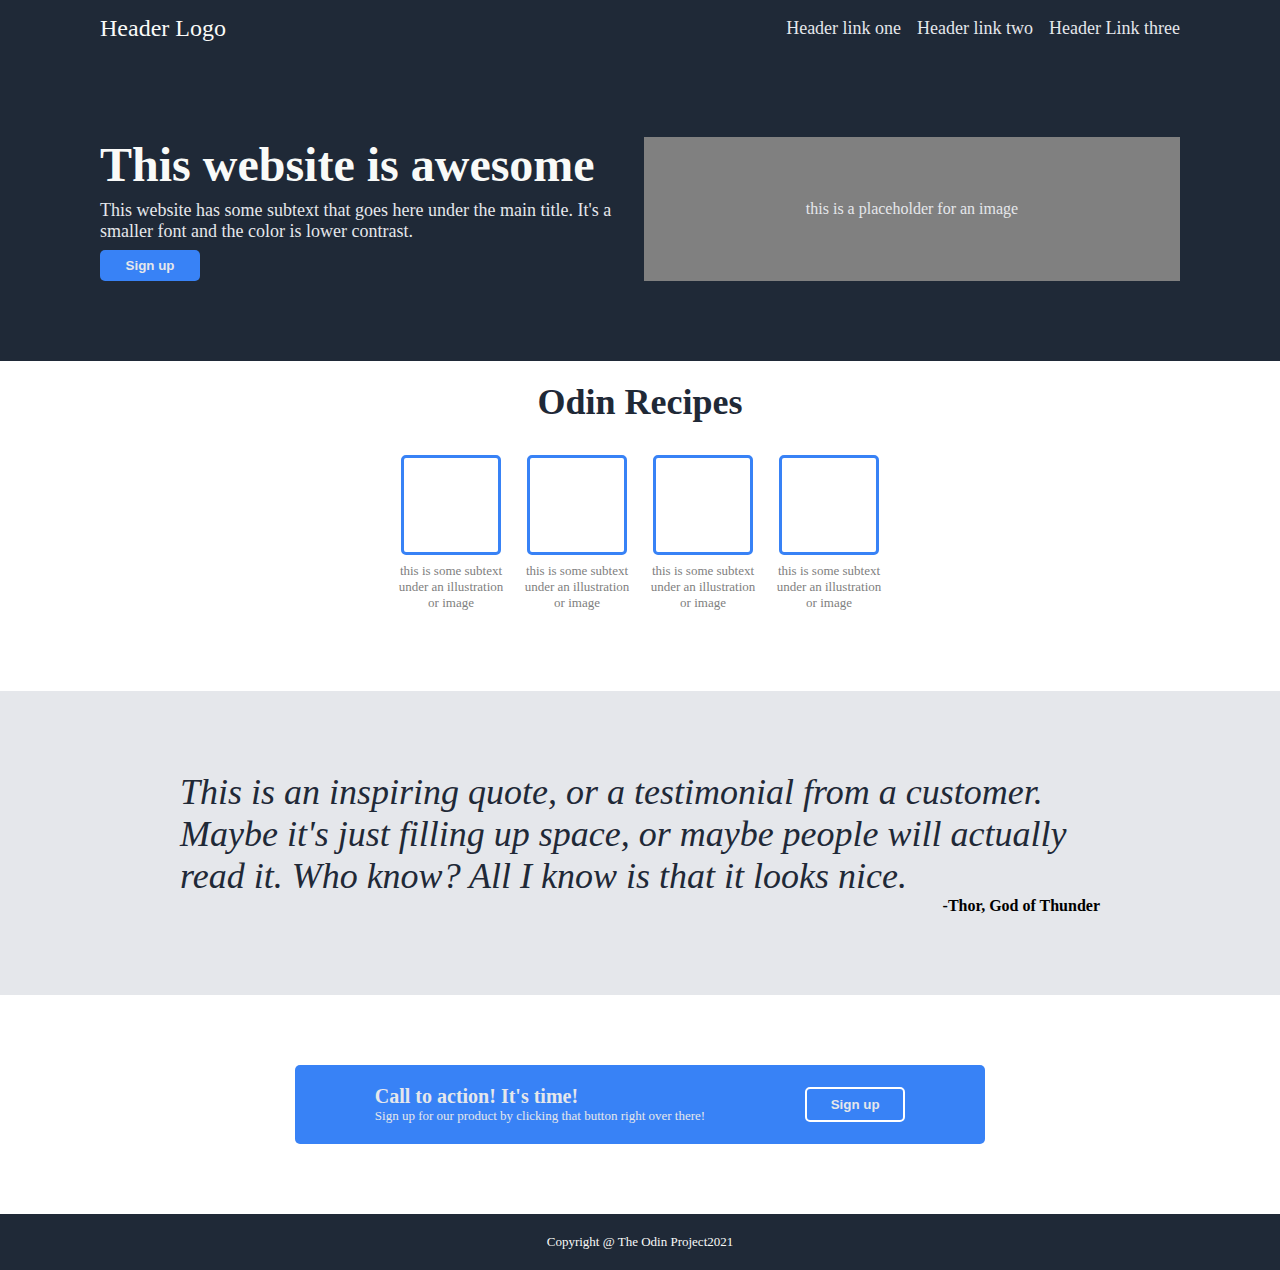
<file: index.html>
<!DOCTYPE html>
<html>
    <head lang="en">
        <meta charset="utf-8">
        <title>index</title>
        <link rel="stylesheet" href="styles/index-style.css"/>
    </head>
    <body>
        <div class="header">
            <div class="logo">Header Logo</div>
            <ul>
                <li>Header link one</li>
                <li>Header link two</li>
                <li>Header Link three</li>
            </ul>
        </div>

        <div class="main">
            <div class="hero">
                <div class="right">
                    <div class="title">This website is awesome</div>
                    <div class="text">This website has some subtext that goes here under the main title. It's a smaller font and the color is lower contrast.</div>
                    <button>Sign up</button>
                </div>
                <div class="left">
                    <div>this is a placeholder for an image</div>
                </div>
            </div>
            <div class="content">
                <div class="title">Odin Recipes</div>
                <div class="container">
                    <div class="info">
                        <div class="link"></div>
                        <div class="text">this is some subtext under an illustration or image</div>
                    </div>
                    <div class="info">
                        <div class="link"></div>
                        <div class="text">this is some subtext under an illustration or image</div>
                    </div>
                    <div class="info">
                        <div class="link"></div>
                        <div class="text">this is some subtext under an illustration or image</div>
                    </div>
                    <div class="info">
                        <div class="link"></div>
                        <div class="text">this is some subtext under an illustration or image</div>
                    </div>
                </div>
            </div>
            <div class="quote">
                <div class="text">
                    This is an inspiring quote, or a testimonial from a customer. Maybe it's just filling
                        up space, or maybe people will actually read it. Who know? All I know is that it looks nice.
                </div>
                <div class="from">-Thor, God of Thunder</div>
            </div>
            <div class="sign">
                <div class="container">
                    <div class="left">
                        <div class="title">Call to action! It's time!</div>
                        <div class="text">Sign up for our product by clicking that button right over there!</div>
                    </div>
                    <div class="right">
                        <button>Sign up</button>
                    </div>
                </div>
            </div>
        </div>

        <div class="footer">
            <div>Copyright @ The Odin Project2021</div>
        </div>
    </body>
</html>
</file>
<file: styles/index-style.css>
.header,
.footer,
.hero {
    background-color: #1F2937;
}
.hero .title {
    font-size: 48px;
    font-weight: 900;
    color: #F9FAF8;
}
.header ul,
.hero .text {
    font-size: 18px;
    color: #E5E7EB;
}
.logo {
    font-size: 24px;
    color: #F9FAF8;
}
button,
.sign .container {
    background-color: #3882F6;
}
.content .title {
    font-size: 36px;
    font-weight: 900;
    color: #1F2937;
}
.quote {
    background-color: #E5E7EB;
}
.quote .text {
    font-size: 36px;
    font-weight: lighter;
    font-style: italic;
    color: #1F2937;
}




body {
    display: flex;
    flex-direction: column;
    padding: 0;
    margin: 0;
}

.header {
    padding: 0 100px;
    display: flex;
    justify-content: space-between;
    align-items: center;
}
.header ul {
    display: flex;
    gap: 16px;
    list-style-type: none;
}

.main {
    flex: 1;
    flex-direction: column;
    align-items: stretch;
}

.hero {
    padding: 80px 100px;
    display: flex;
    gap: 8px;
}
.hero .right,
.hero .left {
    flex: 1;
}
.hero .left {
    background-color: gray;
    display: flex;
    justify-content: center;
    align-items: center;
    color: #E5E7EB;
}
.hero .right {
    display: flex;
    flex-direction: column;
    gap: 8px;
}
button {
    border-radius: 5px;
    padding: 8px 16px;
    width: 100px;
    color: #E5E7EB;
    font-weight: bold;
}
.hero button {
    border: 0;
}

.content {
    display: flex;
    flex-direction: column;
    justify-content: center;
    align-items: center;
    gap: 32px;
    padding-top: 20px;
    padding-bottom: 80px;
}
.content .container {
    display: flex;
    justify-content: center;
    gap: 16px;
}
.content .link {
    box-sizing: border-box;
    width: 100px;
    height: 100px;
    border: 3px solid #3882F6;
    border-radius: 5px;
}
.content .text {
    font-size: 13px;
    text-align: center;
    color: gray;
}
.content .info {
    max-width: 110px;
    display: flex;
    flex-direction: column;
    align-items: center;
    gap: 8px;
}

.quote {
    padding: 80px 180px;
}
.quote .from {
    text-align: end;
    font-weight: bold;
}

.sign {
    display: flex;
    justify-content: center;
    padding: 70px;
}
.sign .container {
    border-radius: 5px;
    padding: 20px 80px;
    color: #E5E7EB;
    display: flex;
    justify-content: center;
    gap: 100px;
}
.sign .title {
    font-size: 20px;
    font-weight: bold;
}
.sign .text {
    font-size: 13px;
}
.sign .left {
    flex: 6;
}
.sign .right {
    flex: 1;
    display: flex;
    justify-content: center;
    align-items: center;
}
.sign button {
    border: 2px solid white;
}

.footer {
    text-align: center;
    color: #F9FAF8;
    font-size: 13px;
    padding: 20px;
}
</file>
